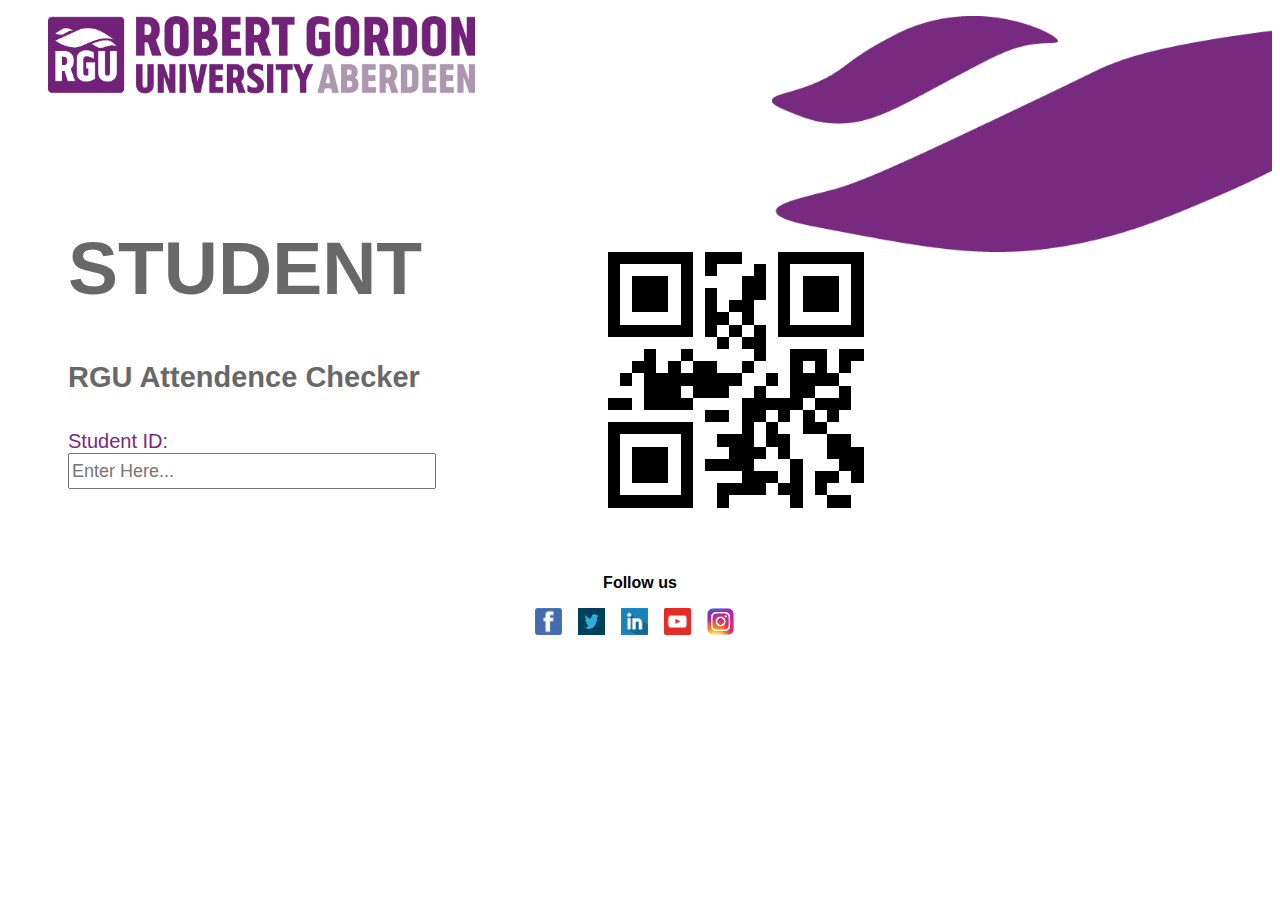
<file: StudentIndex.html>
<!doctype html>
<html>
<head>
    <title> RGU Attendence Checker</title>
    <meta charset="utf-8" />
    <meta http-equiv="content-type" content="text/html; charset=utf-8" />
    <meta name="viewport" content="width=device-width, initial-scale=1.0">
    <!--Setting some improvement to display better on any kind of device-->
    <!--Referring to style.css-->
    <link href="style.css" rel="stylesheet" type= "text/css">
    <script type ="text/javascript" src="https://ajax.googleapis.com/ajax/libs/jquery/2.1.3/jquery.min.js"></script>
    <!-- http://davidshimjs.github.io/qrcodejs/ -->   
    <div class = images>   
        <ul>
            <li><img src = "logo.png" ID="IMG"></li>
            <li><img src = "Wings.png" ID = "IMG2"></li>
        </ul>
    </div>
    <div class = Heading>
        <ul>
            <li><h1>STUDENT</h1></li>
            <li><h2>RGU Attendence Checker</h2></li>
        </ul>
    </div>

</head>

<body>
    <div class = login>
        <ul>
            <li>Student ID:</li>
            <li><input id="text" type="text" placeholder="Enter Here..." style="width:150%"/></li>
            <br />
        </ul>
    </div>
    <div id="qrcode"></div>

	

</body>

     <footer>
        <script type="text/javascript" src="qrcode.js"></script>
        <script type ="text/javascript" src="QRGenerator.js"></script>
    </footer>
	

<div class=footer-wrap>
				
	<p style = "text-align:center; font-family: sans-serif;"><strong>Follow us</strong></p>
	
<p style="text-align: center;">
<a title="Follow RGU on Facebook (opens in new window)" onclick="ga('send', 'event', 'Follow','fromFooter','Facebook');" href="https://www.facebook.com/robertgordonuniversity" target="_blank"><img style="border: 0px;" src="Facebook.jpg" width="27" height="27"></a>&nbsp; &nbsp;
<a title="Follow RGU on Twitter (opens in new window)" onclick="ga('send', 'event', 'Follow', 'fromFooter', 'Twitter'); " href="https://twitter.com/RobertGordonUni" target="_blank"><img style="border: 0px;" src="Twitter.png" width="27" height="27"></a>&nbsp; &nbsp;
<a title="RGU LinkedIn (opens in a new window)" onclick="ga('send', 'event', 'Follow','fromFooter','LinkedIn');" href="https://www.linkedin.com/edu/school?id=12660" target="_blank"><img style="border: 0px;" src="Linkedin.png" width="27" height="27"></a>&nbsp; &nbsp;
<a title="RGU YouTube (opens in new window)" onclick="ga('send', 'event', 'Follow','fromFooter','YouTube');" href="https://www.youtube.com/user/RobertGordonUni" target="_blank"><img style="border: 0px;" src="Youtube.png" width="27" height="27"></a>&nbsp; &nbsp;   
<a title="Follow RGU on Facebook (opens in new window)" onclick="ga('send', 'event', 'Follow','fromFooter','Facebook');" href="https://www.instagram.com/robertgordonuni/" target="_blank">    <img style="border: 0px;" src="Insta.jpg" width="27" height="27"></a>&nbsp; &nbsp;
	</div>
</html>
</file>
<file: style.css>
.Heading { position: absolute; color: #686868; font-family: sans-serif; padding-left: 20px;}
.Heading ul li h1 { font-size: 75px; padding-top: 60px;}
.Heading ul li h2 { font-size: 29px;}
.Heading ul { list-style-type: none;}

.login ul { list-style-type: none; padding-left: 60px;}
.login { position: absolute; padding-top: 300px;}
.login ul li { font-size: 20px; font-family: sans-serif; color: #772A7F}

.images ul li { list-style-type: none; display: inline;}
#IMG { width:426.67px; height: 78.33px;}
#IMG2 { float: right; height: 236px; width: 500px;}

#text { height: 30px; font-size: 18px;}

#qrcode { padding-left: 600px; padding-top: 130px;}



.footer-wrap { padding-top: 50px;}
.footer-warp p { text-align: center; font-family: sans-serif;}
</file>
